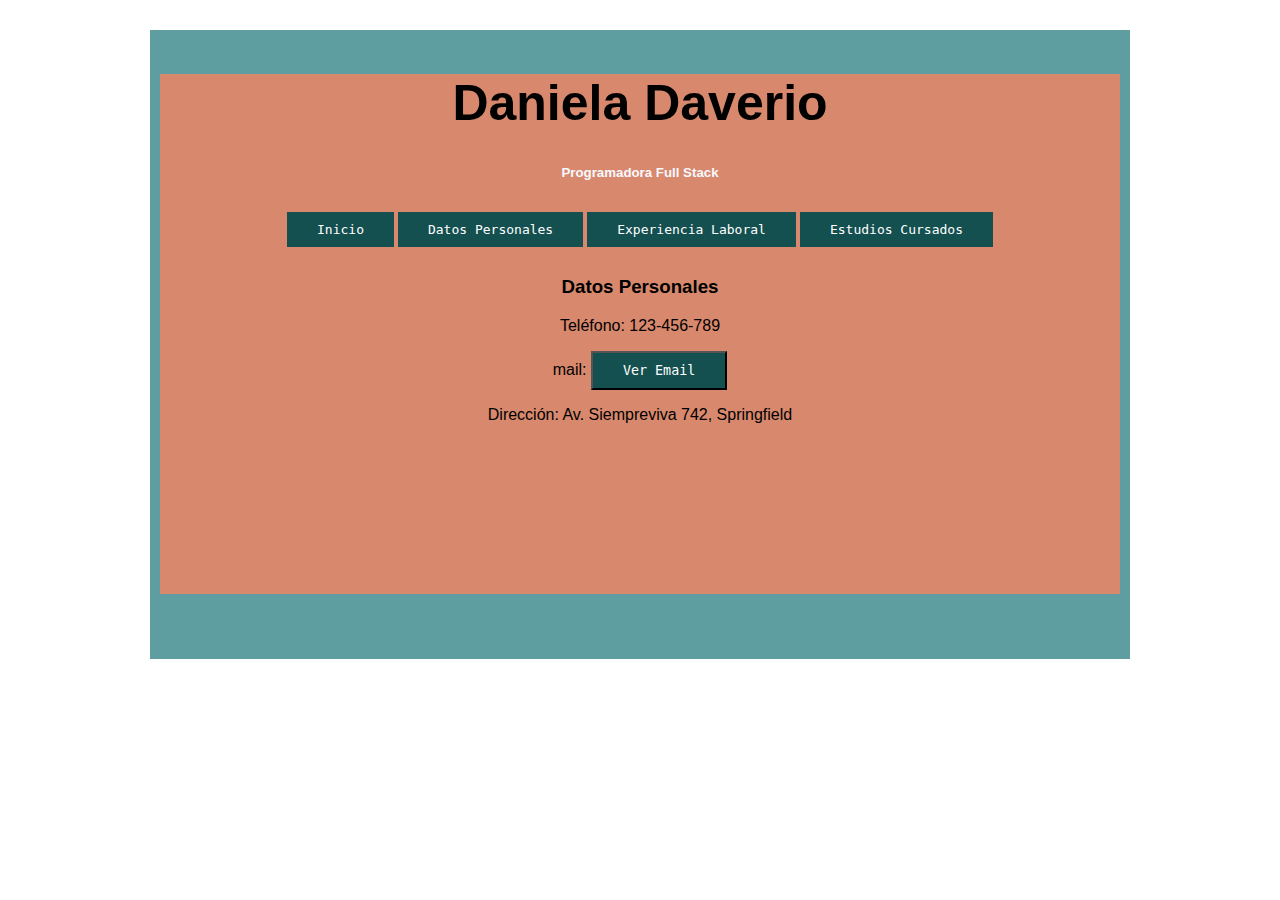
<file: datos.html>
<!DOCTYPE html>
<html lang="es">
<head>
    <meta charset="UTF-8">
    <meta http-equiv="X-UA-Compatible" content="IE=edge">
    <meta name="viewport" content="width=device-width, initial-scale=1.0">
    <title>Datos Personales</title>
    <link rel="stylesheet" type="text/css" href="css/estilos3.css">
    <link rel="stylesheet" href="css/navbar.css">
    </head>

<body>
    <div id="general">
        <div id="titulo" style= "background-color: rgb(216, 136, 108);">
            <h1>Daniela Daverio</h1>
                <h5>Programadora Full Stack</h5>
                <nav>
                    <a href="index.html" class="nav-enlace">Inicio</a>
                    <a href="datos.html" class="nav-enlace">Datos Personales</a>
                    <a href="experiencia.html" class="nav-enlace">Experiencia Laboral</a>
                    <a href="estudios.html" class="nav-enlace">Estudios Cursados</a>
                </nav>
    
            <section>
                <h3>Datos Personales</h3>
                <p>Teléfono: 123-456-789</p>
                <p>mail: <button id="myEmail" class="nav-enlace"> Ver  Email</button> <span id="email-display" style="display: none;"> daniela_dvr@yahoo.com.ar </span></p>
                <p>Dirección: Av. Siempreviva 742, Springfield</p>
            </section>
        </div>
    </div>
    <script src="./js/datos.js"></script>
</body>
</html>
</file>
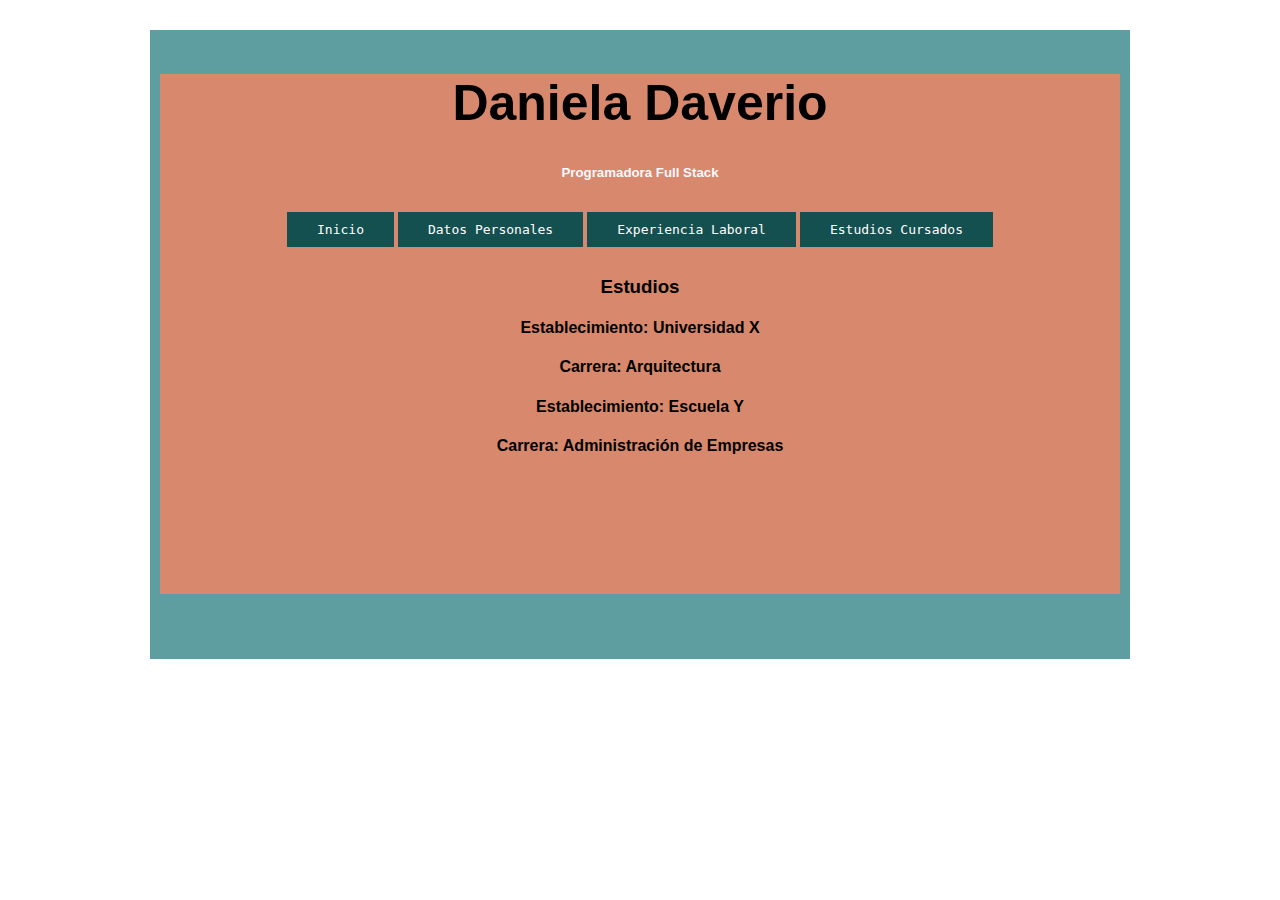
<file: estudios.html>
<!DOCTYPE html>
<html lang="es">

<head>
    <meta charset="UTF-8">
    <meta http-equiv="X-UA-Compatible" content="IE=edge">
    <meta name="viewport" content="width=device-width, initial-scale=1.0">
    <title>Estudios Cursados</title>
    <link rel="stylesheet" type="text/css" href="css/estilos3.css">
    <link rel="stylesheet" href="css/navbar.css">
</head>

<body>
    <div id="general">
        <div id="titulo" style="background-color: rgb(216, 136, 108);">
            <h1>Daniela Daverio</h1>
            <h5>Programadora Full Stack</h5>
            <nav>
                <a href="index.html" class="nav-enlace">Inicio</a>
                <a href="datos.html" class="nav-enlace">Datos Personales</a>
                <a href="experiencia.html" class="nav-enlace">Experiencia Laboral</a>
                <a href="estudios.html" class="nav-enlace">Estudios Cursados</a>
            </nav>

            <section>
                <h3>Estudios</h3>

                <h4>Establecimiento: Universidad X</h4>
                <h4>Carrera: Arquitectura</h4>

                <h4>Establecimiento: Escuela Y</h4>
                <h4>Carrera: Administración de Empresas</h4>
            </section>
        </div>
    </div>
</body>

</html>
</file>
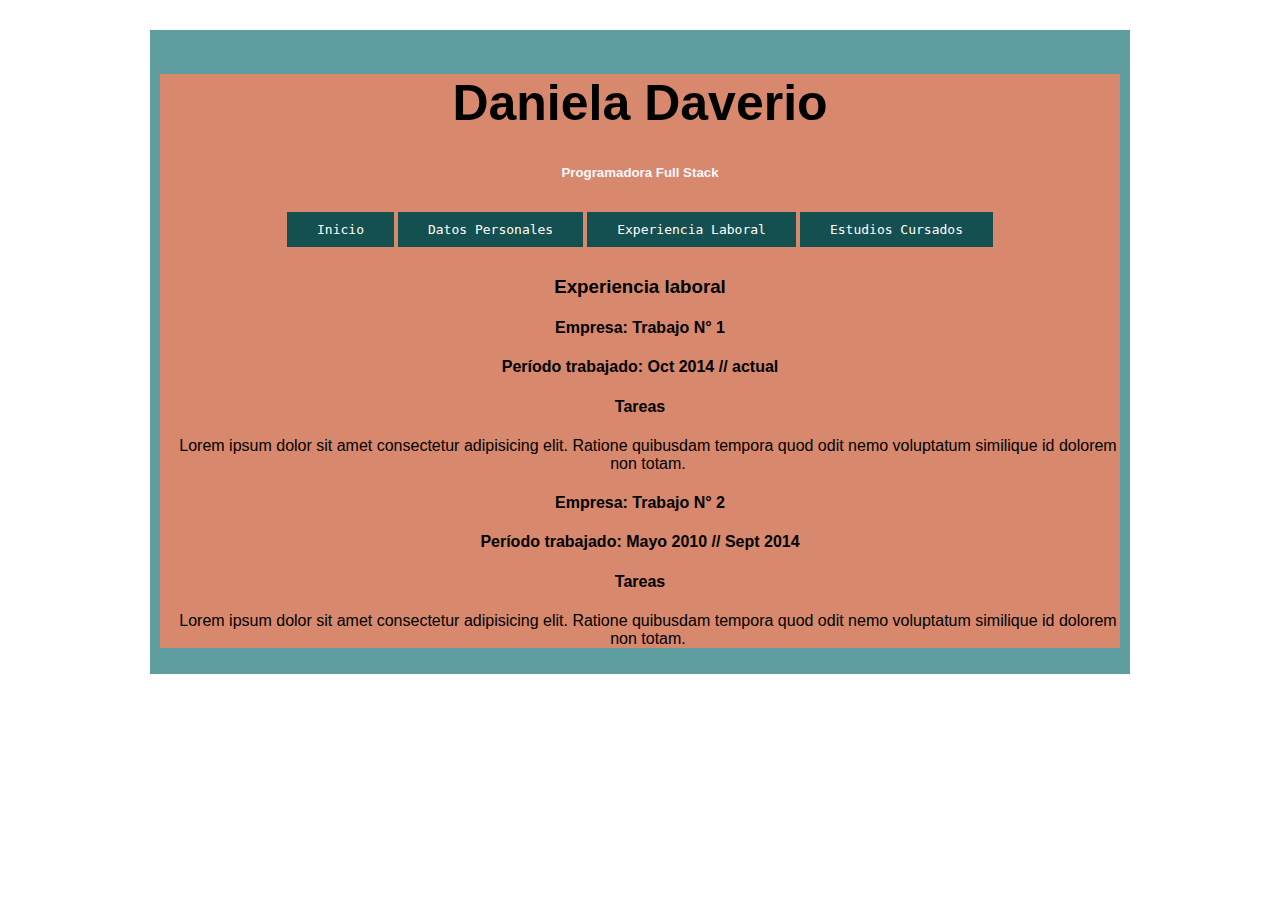
<file: experiencia.html>
<!DOCTYPE html>
<html lang="es">

<head>
    <meta charset="UTF-8">
    <meta http-equiv="X-UA-Compatible" content="IE=edge">
    <meta name="viewport" content="width=device-width, initial-scale=1.0">
    <title>Experiencia Laboral</title>
    <link rel="stylesheet" type="text/css" href="css/estilos3.css">
    <link rel="stylesheet" href="css/navbar.css">
</head>

<body>
    <div id="general" style="height: auto;">
        <div id="titulo" style="height: auto; background-color: rgb(216, 136, 108);">
            <h1>Daniela Daverio</h1>
            <h5>Programadora Full Stack</h5>
            <nav>
                <a href="index.html" class="nav-enlace">Inicio</a>
                <a href="datos.html" class="nav-enlace">Datos Personales</a>
                <a href="experiencia.html" class="nav-enlace">Experiencia Laboral</a>
                <a href="estudios.html" class="nav-enlace">Estudios Cursados</a>
            </nav>

            <section>
                <h3>Experiencia laboral</h3>

                <h4>Empresa: Trabajo N° 1</h4>
                <h4>Período trabajado: Oct 2014 // actual</h4>
                <h4>Tareas</h4>
                <p class="texto">
                    Lorem ipsum dolor sit amet consectetur adipisicing elit. Ratione quibusdam tempora quod odit nemo
                    voluptatum similique id dolorem non totam.</p>

                <h4>Empresa: Trabajo N° 2</h4>
                <h4>Período trabajado: Mayo 2010 // Sept 2014</h4>
                <h4>Tareas</h4>
                <p class="texto">
                    Lorem ipsum dolor sit amet consectetur adipisicing elit. Ratione quibusdam tempora quod odit nemo
                    voluptatum similique id dolorem non totam.</p>
            </section>
        </div>
    </div>
</body>

</html>
</file>
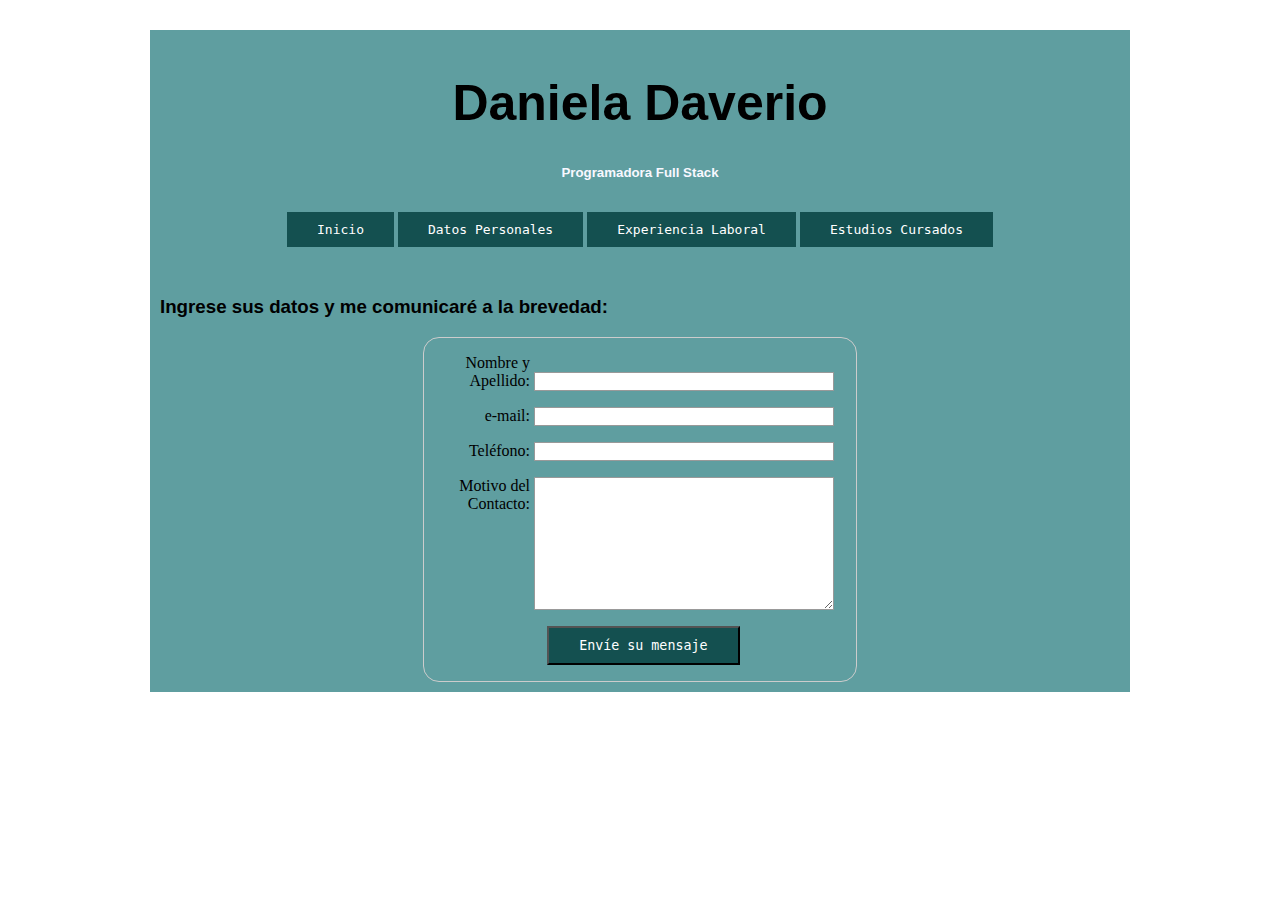
<file: formulario.html>
<!DOCTYPE html>
<html lang="es">

<head>
    <meta charset="UTF-8">
    <meta http-equiv="X-UA-Compatible" content="IE=edge">
    <meta name="viewport" content="width=device-width, initial-scale=1.0">
    <title>Contacto</title>
    <link rel="stylesheet" type="text/css" href="css/estilos3.css">
    <link rel="stylesheet" type="text/css" href="./css/formulario.css">
    <link rel="stylesheet" href="css/navbar.css">
    <script src="./js/funciones.js"></script>
</head>

<body>
    <div id="general" style="height: auto">
        <div style="text-align: center;">
        <h1>Daniela Daverio</h1>
        <h5>Programadora Full Stack</h5>
        <nav>
            <a href="index.html" class="nav-enlace">Inicio</a>
            <a href="datos.html" class="nav-enlace">Datos Personales</a>
            <a href="experiencia.html" class="nav-enlace">Experiencia Laboral</a>
            <a href="estudios.html" class="nav-enlace">Estudios Cursados</a>
        <nav>
        </div>
        <h3>Ingrese sus datos y me comunicaré a la brevedad:</h3>
    <div>

    <form action="/my-handling-form-page" onsubmit="return validarFormulario()" method="post">
        <ul>
            <li>
                <label for="Nombre y Apellido">Nombre y Apellido:</label>
                <input type="text" id="nombre-apellido" name="nombre-apellido">
            </li>
            <li>
                <label for="email">e-mail:</label>
                <input type="email" id="email" name="email">
            </li>
            <li>
                <label for="telefono">Teléfono:</label>
                <input type="number" id="telefono" name="telefono">
            </li>
            <li>
                <label for="Mensaje">Motivo del Contacto:</label>
                <textarea id="msg" name="mensaje"></textarea>
            </li>
            <li style="text-align: center;">
            <button type="submit" class="boton-enviar">Envíe su mensaje</button>
            </li>
        </ul>
    </form>
</body>

</html>
</file>
<file: css/estilos3.css>
h1 {
    font-size: 50px;
    font-family: Verdana, Geneva, Tahoma, sans-serif
}

.texto {
    margin-left: 16px;
    font-family: 'Lucida Sans', 'Lucida Sans Regular', 'Lucida Grande', 'Lucida Sans Unicode', Geneva, Verdana, sans-serif
}

h3 {
    color: black;
    font-family: Verdana, Geneva, Tahoma, sans-serif
}

h4 {
    color: black;
    font-family: 'Lucida Sans', 'Lucida Sans Regular', 'Lucida Grande', 'Lucida Sans Unicode', Geneva, Verdana, sans-serif
}

h5 {
    color: ghostwhite;
    font-family: Verdana, Geneva, Tahoma, sans-serif
}

p {
    font-family: 'Lucida Sans', 'Lucida Sans Regular', 'Lucida Grande', 'Lucida Sans Unicode', Geneva, Verdana, sans-serif
}

body {
    margin=0px;
    padding=0px;
}

div#general {
    padding: 10px;
    margin: auto;
    margin-top: 30px;
    width: 960px;
    height: 609px;
    background-color: cadetblue;
}

div#titulo {
    width: 960px;
    height: 520px;
    background-color: darkcyan;
    text-align: center;
}

div#cuerpo {
    padding: 10px;
    float: left;
    margin-top: 20px;
    width: 960px;
    height: 700px;
    background-color: rgb(216, 136, 108);
}

div#columna {
    padding: 10px;
    float: right;
    margin-top: 20px;
    width: 460px;
    height: 800px;
    background-color: white;
}

footer {
    width: 960px;
    background-color: darkcyan;
    text-align: center;
}
</file>
<file: css/navbar.css>
.nav-enlace {
    display: inline-block;
    background-color:rgb(20, 80, 80);
    color: white;
    padding: 10px 30px;
    text-decoration: none;
    font-family:monospace
}

.nav-enlace:hover{
    background-color: rgb(103, 201, 201);
}

nav{
    padding: 10px;
}
</file>
<file: css/formulario.css>
form {
    /* Centrar el formulario en la página */
    margin: 0 auto;
    width: 400px;
    /* Esquema del formulario */
    padding: 1em;
    border: 1px solid #CCC;
    border-radius: 1em;
}

ul {
    list-style: none;
    padding: 0;
    margin: 0;
}

form li+li {
    margin-top: 1em;
}

label {
    /* Tamaño y alineación uniforme */
    display: inline-block;
    width: 90px;
    text-align: right;
}

input,
textarea {
    /* Para asegurarse de que todos los campos de texto tienen la misma configuración de letra
       Por defecto, las áreas de texto tienen un tipo de letra monoespaciada */
    font: Verdana, Geneva, Tahoma, sans-serif;

    /* Tamaño uniforme del campo de texto */
    width: 300px;
    box-sizing: border-box;

    /* Hacer coincidir los bordes del campo del formulario */
    border: 1px solid #999;
}

input:focus,
textarea:focus {
    /* Destacado adicional para elementos que tienen el cursor */
    border-color: #000;
}

textarea {
    /* Alinear los campos de texto multilínea con sus etiquetas */
    vertical-align: top;

    /* Proporcionar espacio para escribir texto */
    height: 10em;
}

.button {
    /* Alinear los botones con los campos de texto */
    padding-left: 90px;
    /* mismo tamaño que los elementos de la etiqueta */
}

button {
    /* Este margen adicional representa aproximadamente el mismo espacio que el espacio
       entre las etiquetas y sus campos de texto */
    margin-left: .5em;
}

.boton-enviar {
    display: inline-block;
    background-color:rgb(20, 80, 80);
    color: white;
    padding: 10px 30px;
    text-decoration: none;
    font-family:monospace
}

.boton-enviar:hover{
    background-color: rgb(103, 201, 201);
}
</file>
